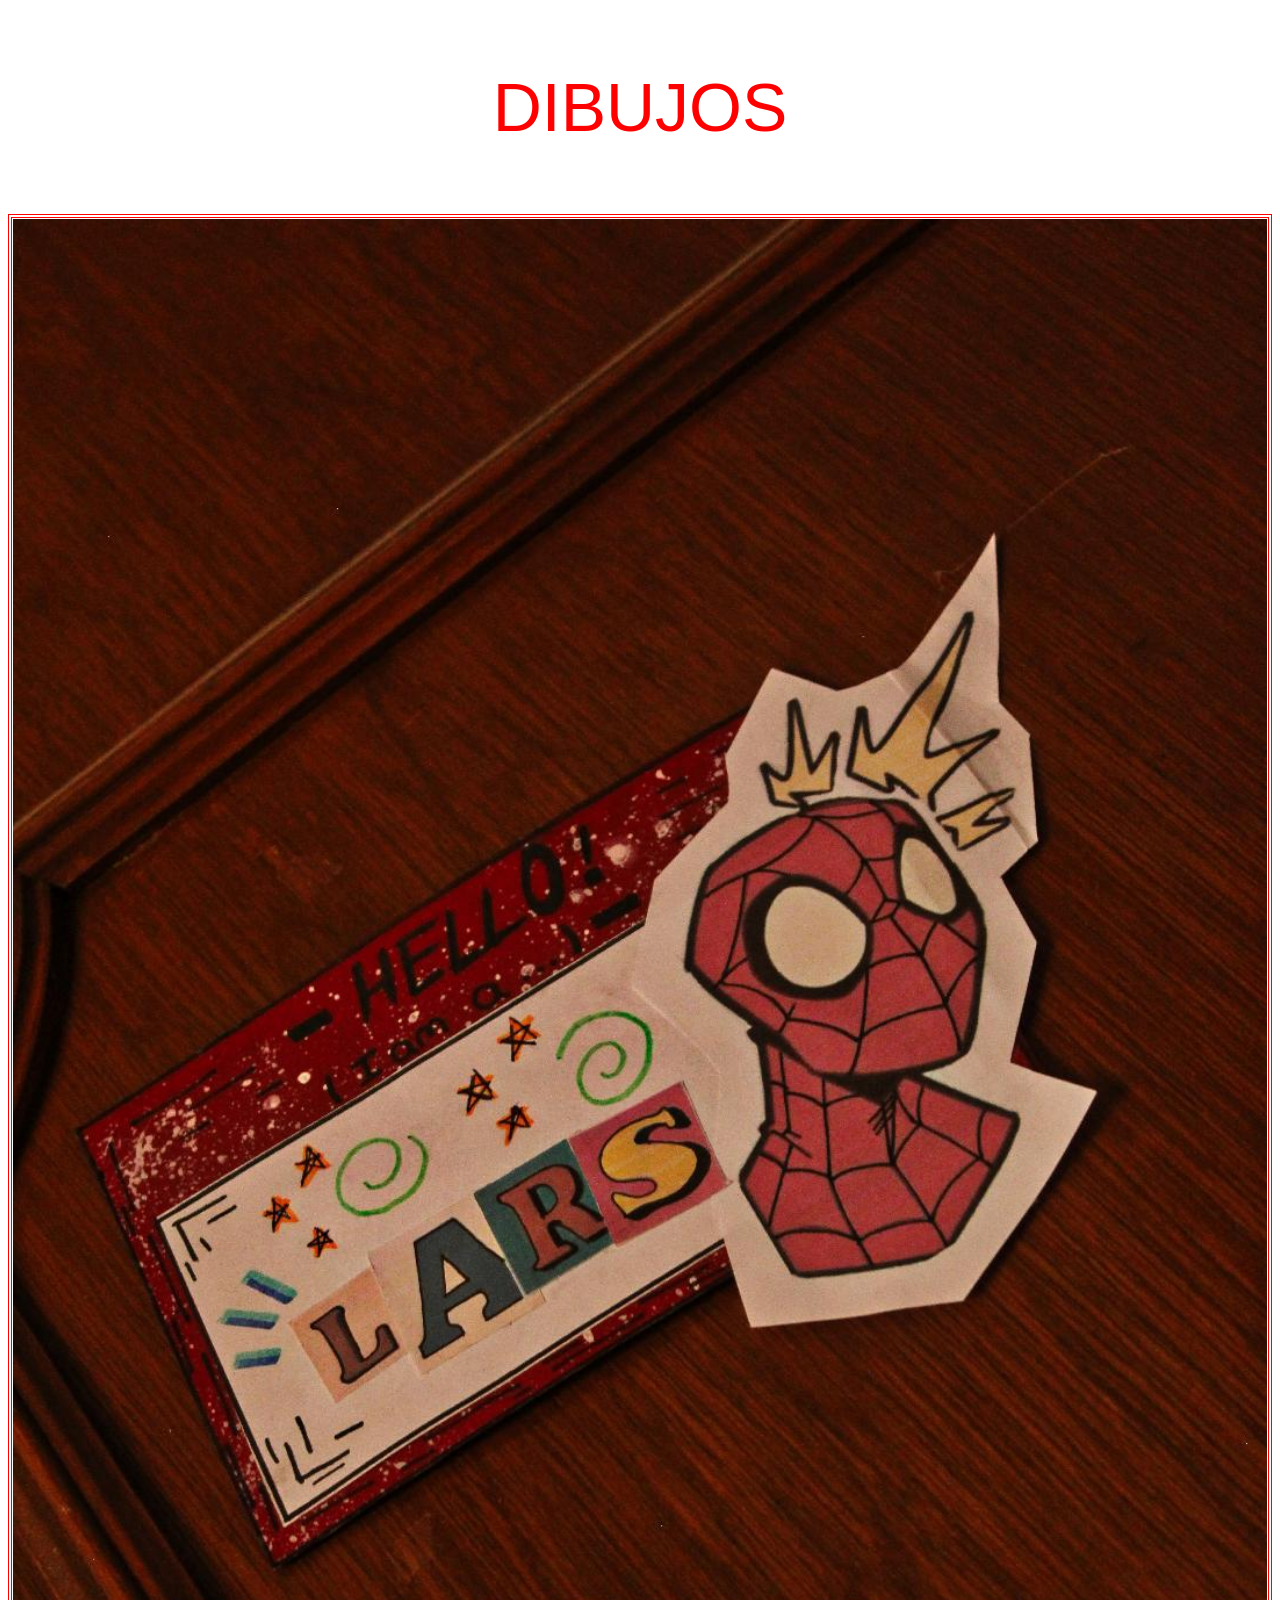
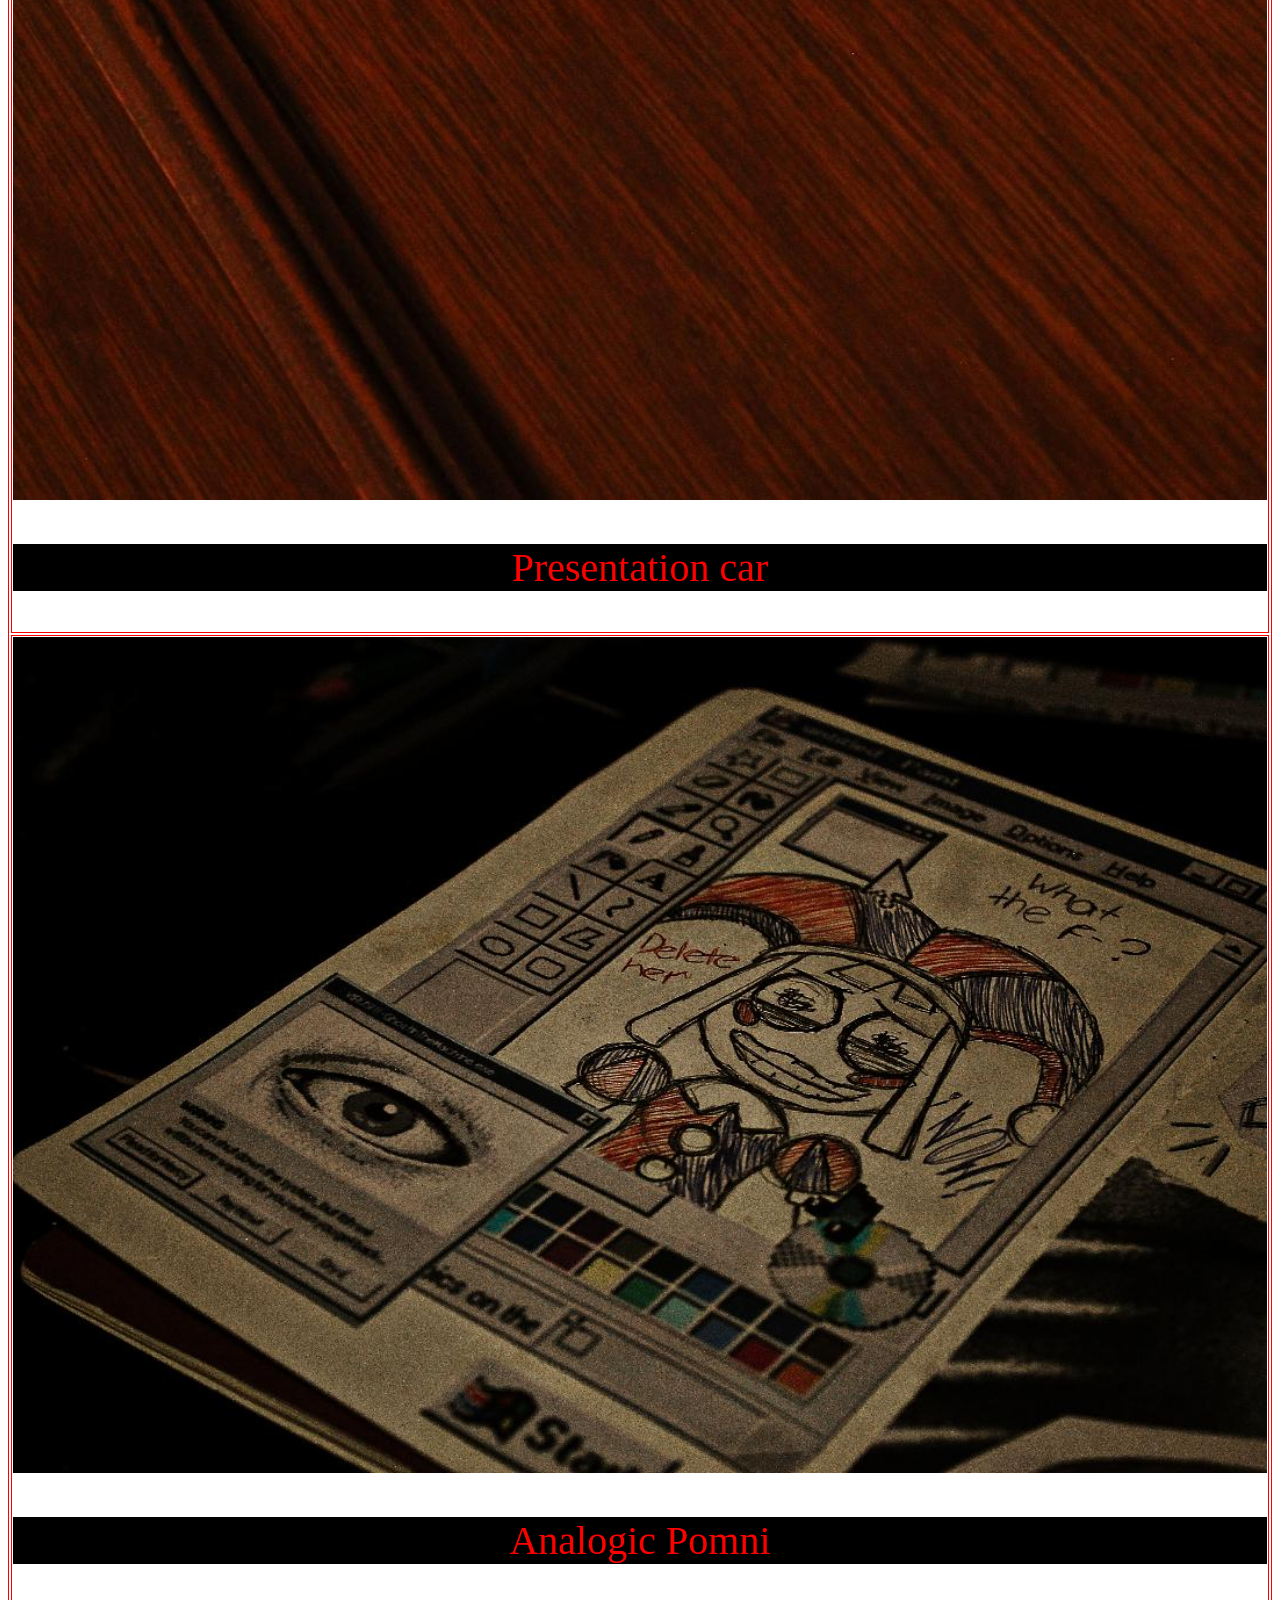
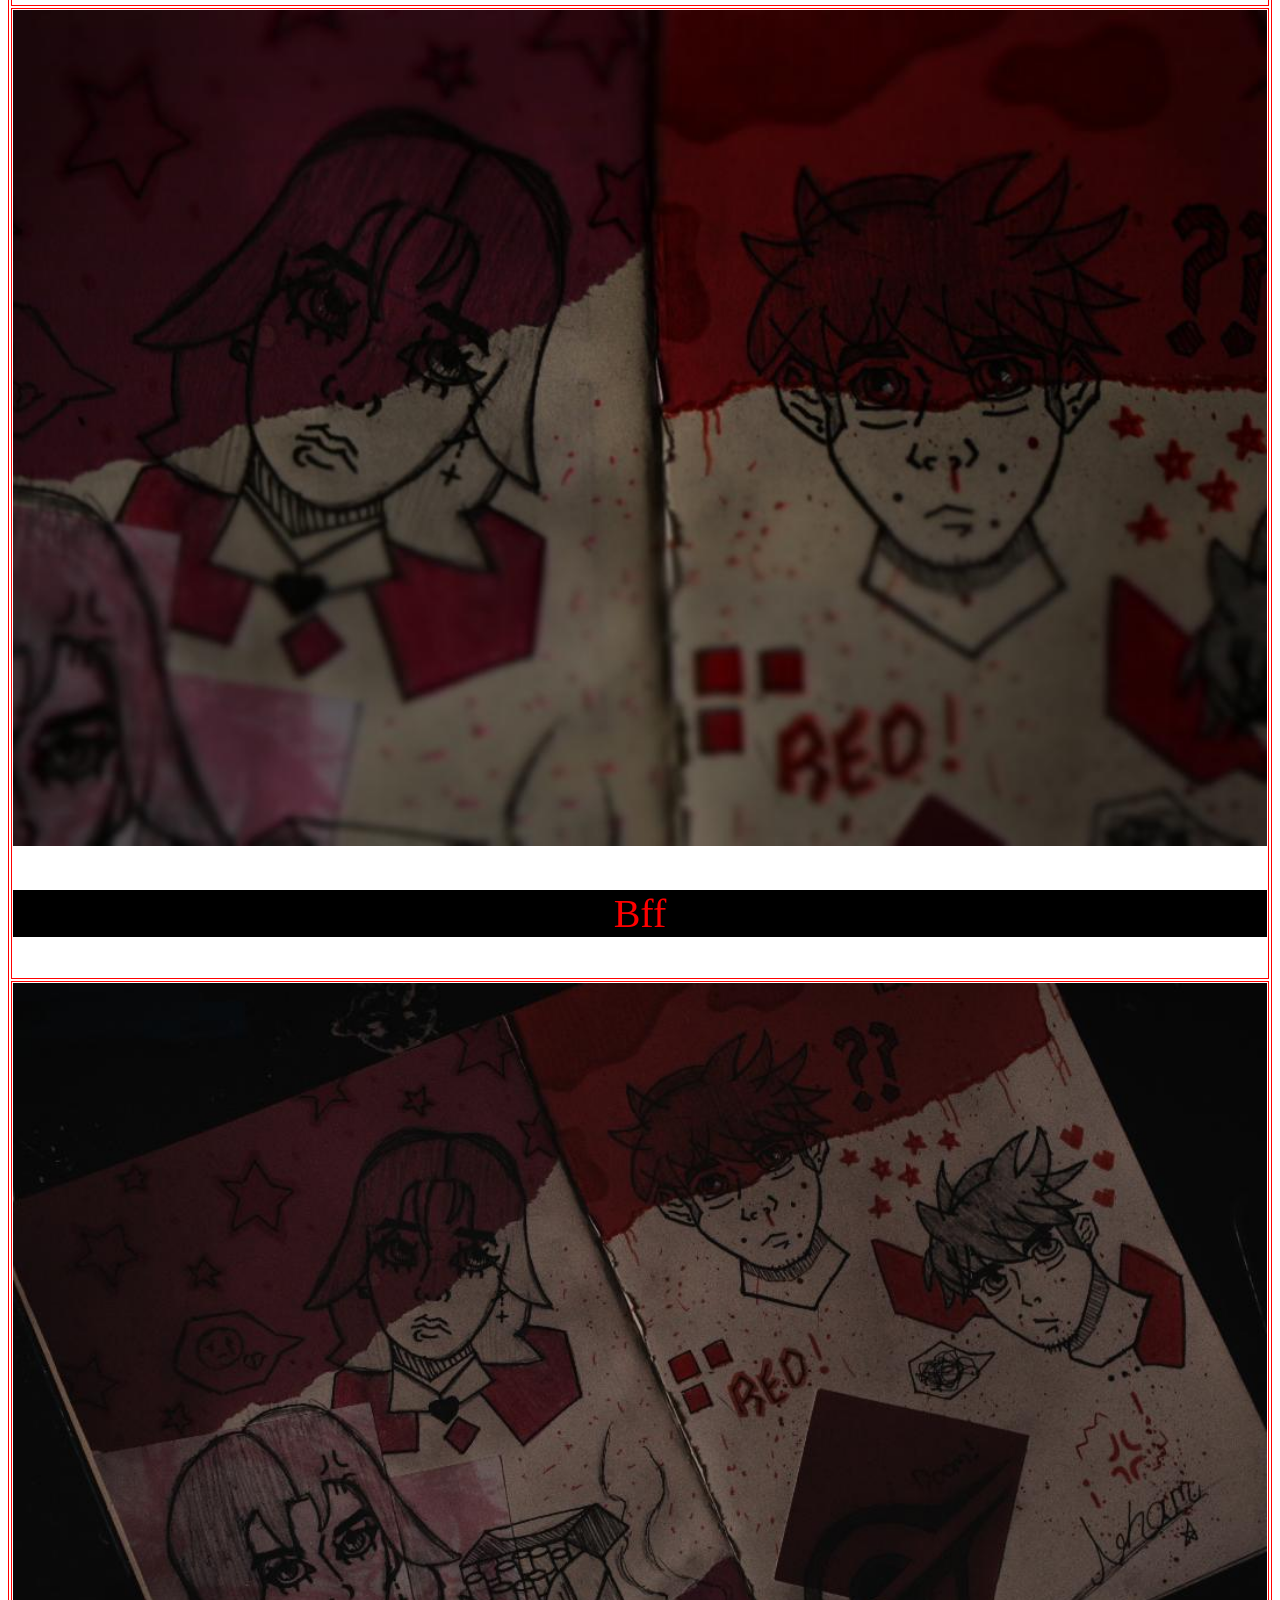
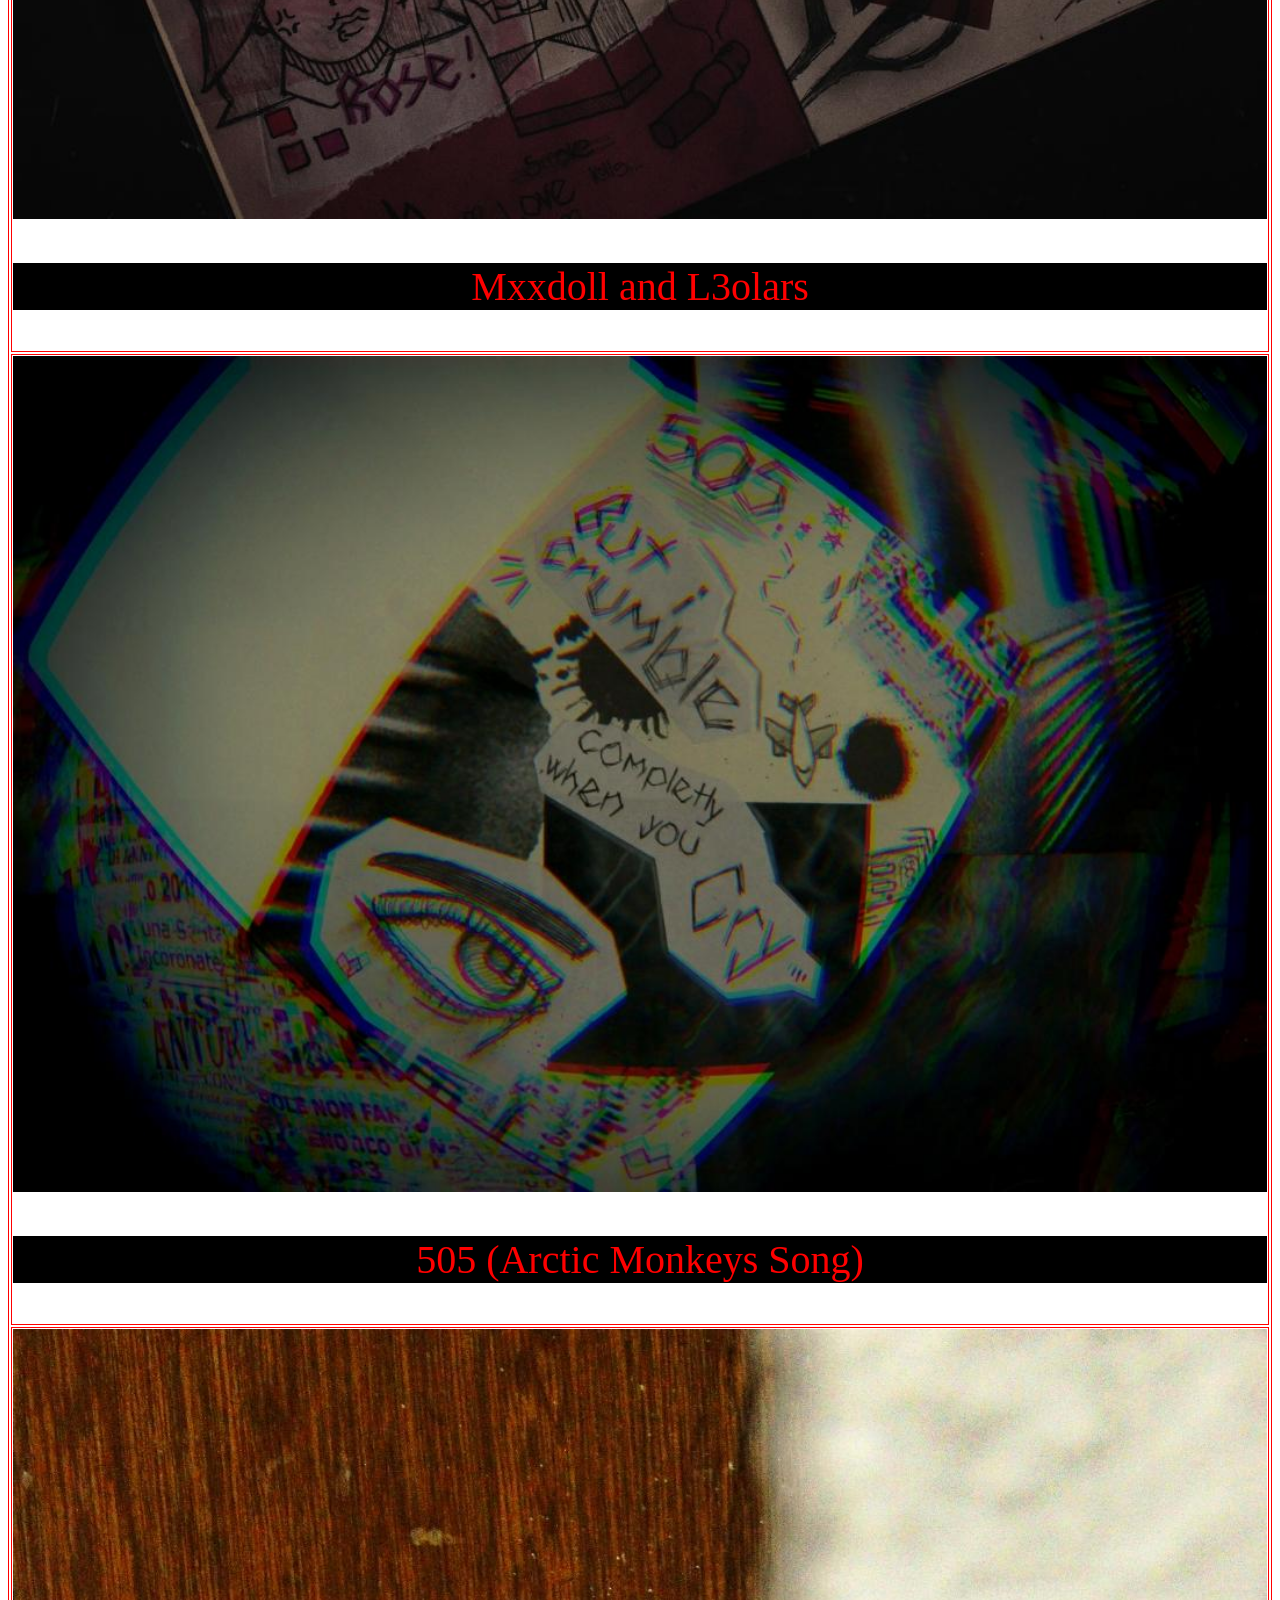
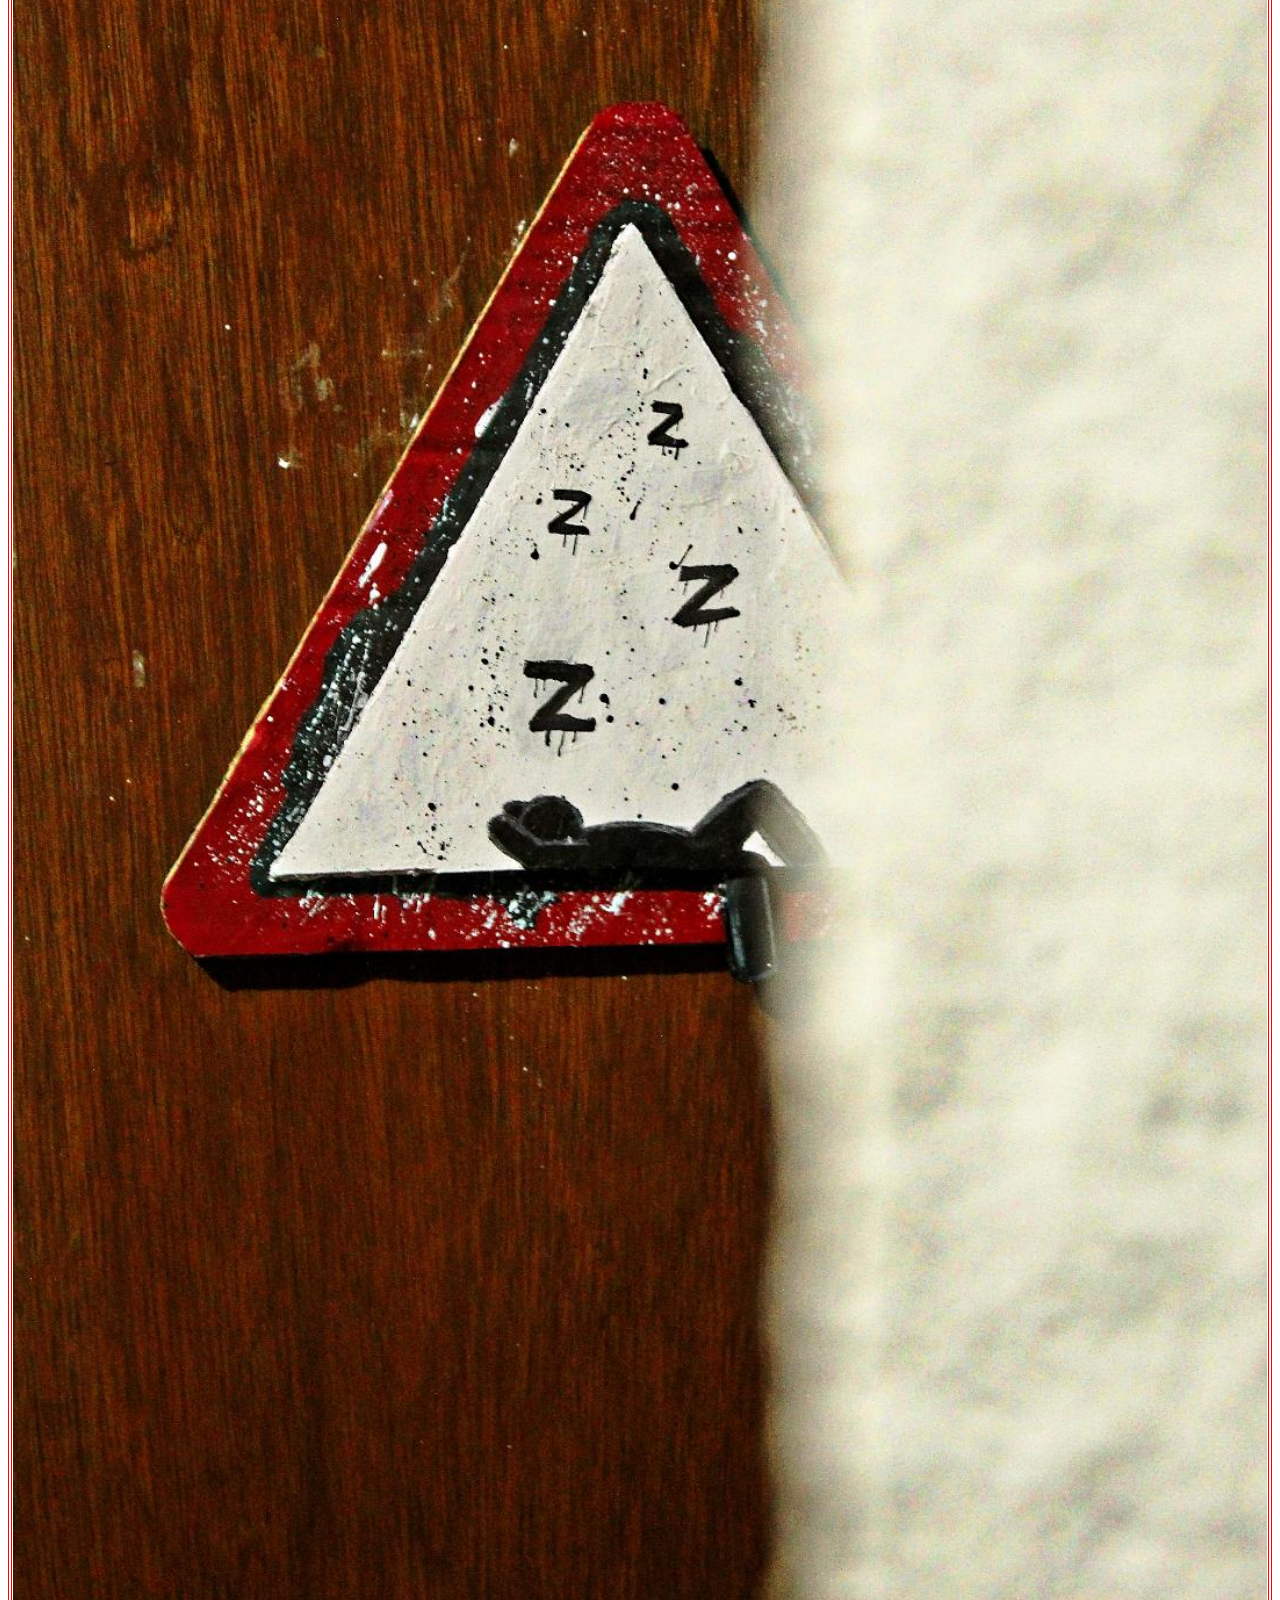
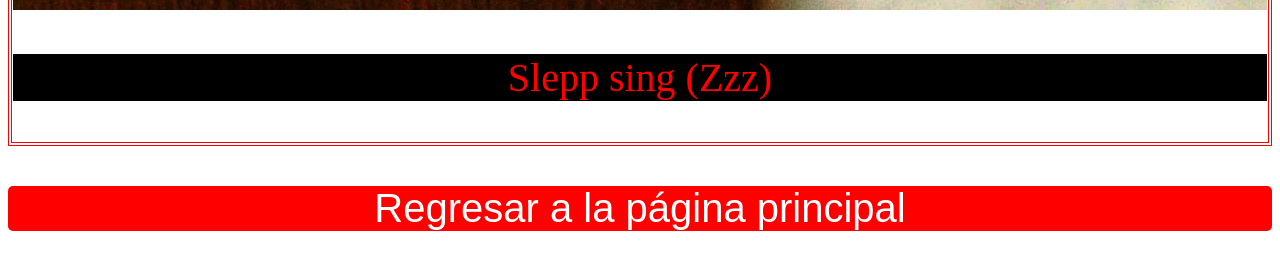
<file: dibujos.html>
<!DOCTYPE html>
<html lang="es">
    <head>
        <meta name="viewport" content="width=device-width, initial-scale=1.0">
        <title>ARTE DE L3olars </title>
        <link rel="stylesheet" href="Decoracion.css">
    </head>
    <body>
        <p class="titulo">
            DIBUJOS
        </p>
        <table border="" bordercolor="red" width="100%" height="100%">
            <tr>
                <td>
                    <center>
                        <img src="705292258_3035941913276513_5561359727877397250_n.jpg" width="100%" height="auto">
                    </center>

                    <p class="texto-dibujos">
                        Presentation car
                    </p>
                </td>
            </tr>
            <tr>
                <td>
                    <center>
                        <img src="728969307_880250751209236_791232557981060506_n.jpg" width="100%" height="auto">
                    </center>
                    <p class="texto-dibujos">
                        Analogic Pomni
                    </p>
                </td>
            </tr>
            <tr>
                <td>
                    <center>
                        <img src="729991156_999193916432189_234877967614004382_n.jpg" width="100%" height="auto">
                    </center>
                    <p class="texto-dibujos">
                        Bff
                    </p>
                </td>
            </tr>
            <tr>
                <td>
                    <center>
                        <img src="727028119_1558174882551588_6633703966160739812_n.jpg" width="100%" height="auto">
                    </center>
                    <p class="texto-dibujos">
                        Mxxdoll and L3olars
                    </p>
                </td>
            </tr>
            <tr>
                <td>
                    <center>
                        <img src="728212753_1414259127390571_16146347262761299_n.jpg" width="100%" height="auto">
                    </center>
                    <p class="texto-dibujos">
                        505 (Arctic Monkeys Song)
                    </p>
                </td>
            </tr>
             <tr>
                <td>
                    <center>
                        <img src="704962254_4147325208745709_5583581974046276846_n.jpg" width="100%" height="auto">
                    </center>
                    <p class="texto-dibujos">
                        Slepp sing (Zzz)
                    </p>
                </td>
            </tr>
        </table>
        <a href="PAGINA DE ARHAM P_1.html" class="texto-hiper" style="text-decoration:none;">
            <p class="texto">
                Regresar a la página principal
            </p>
    </body>
</file>
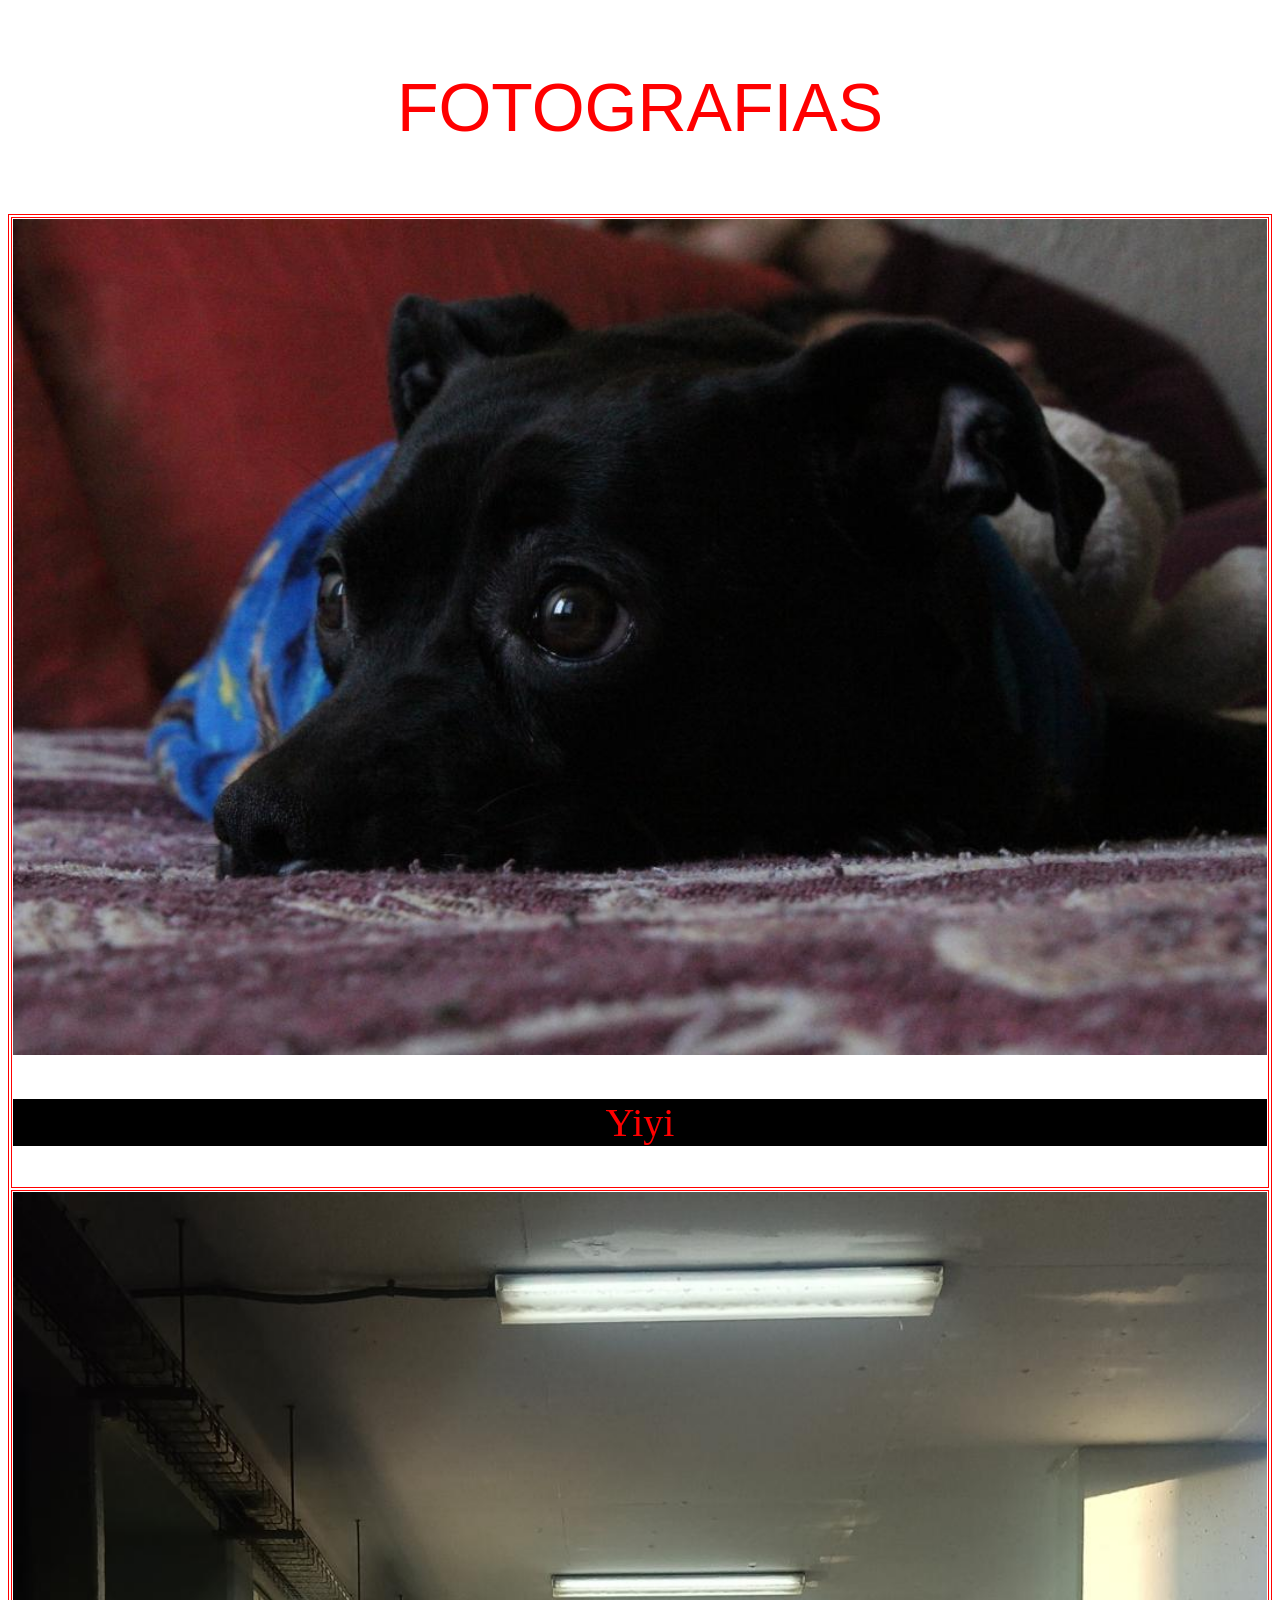
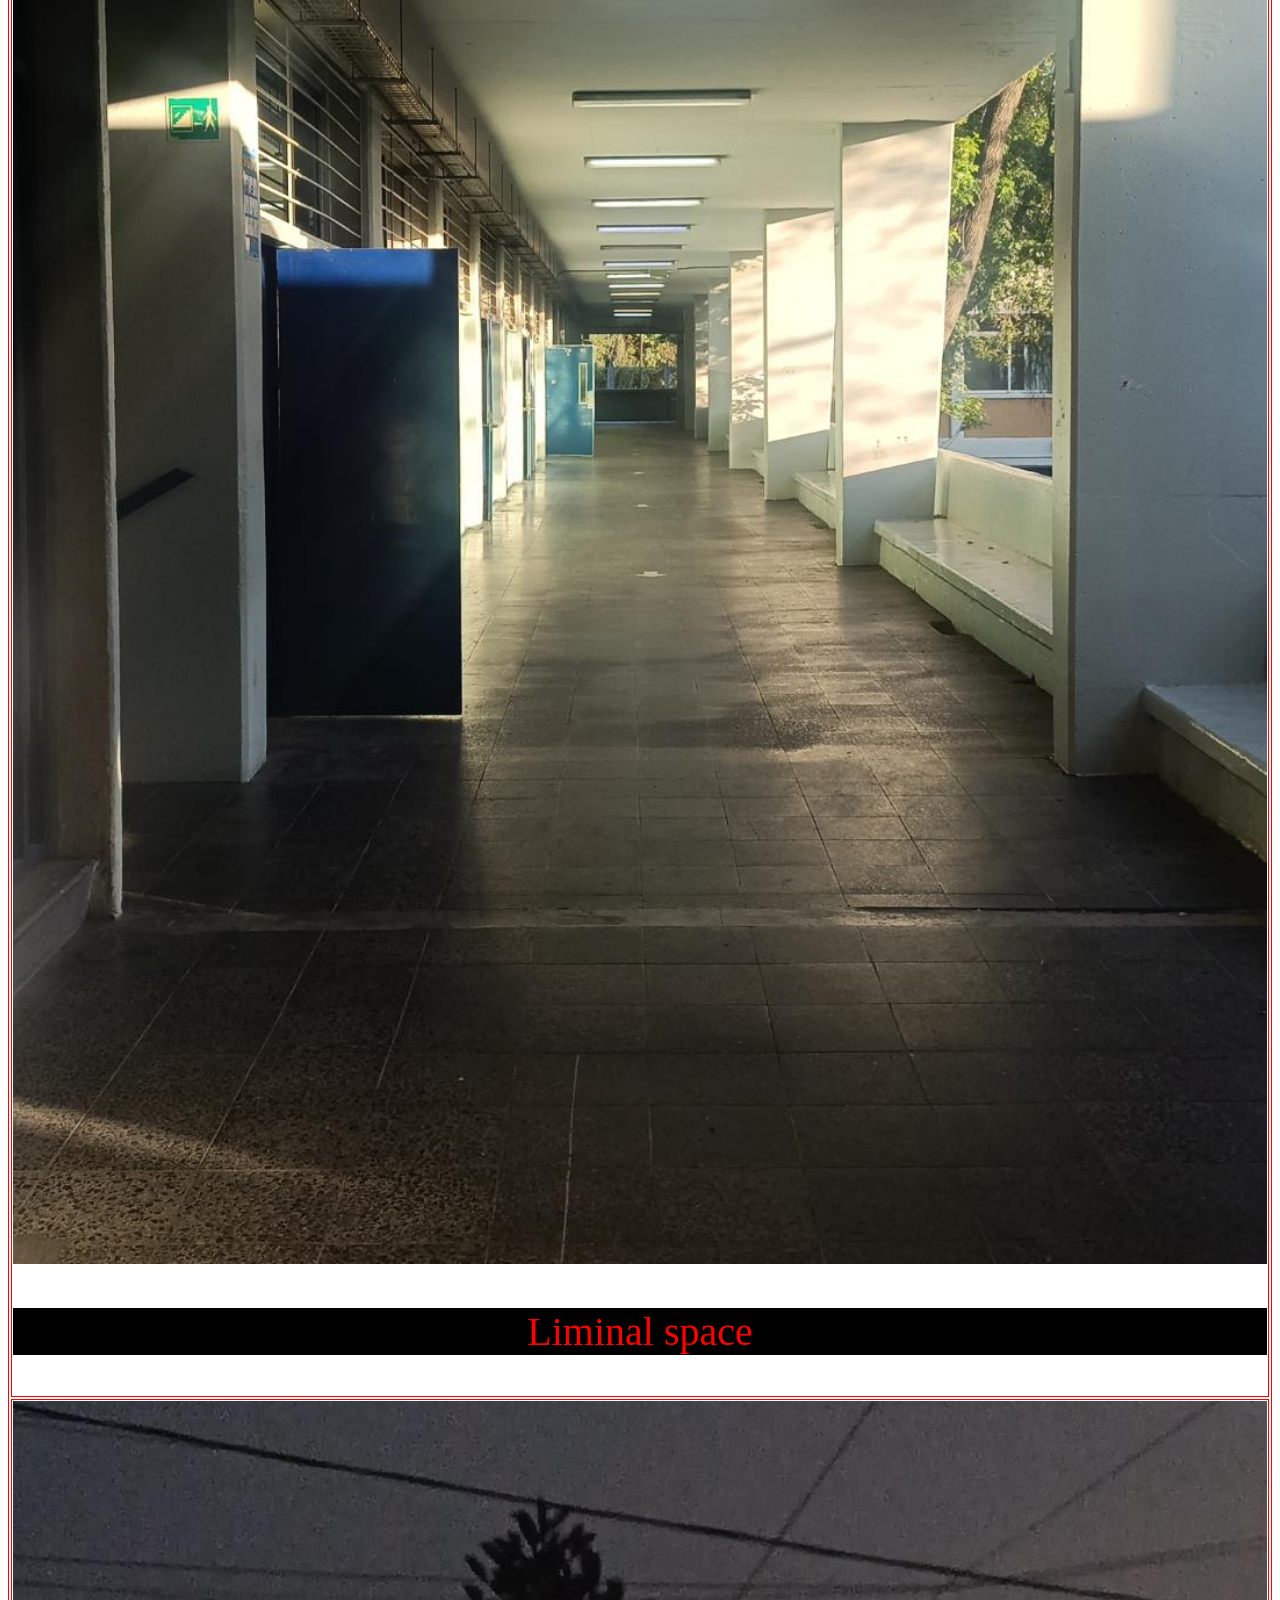
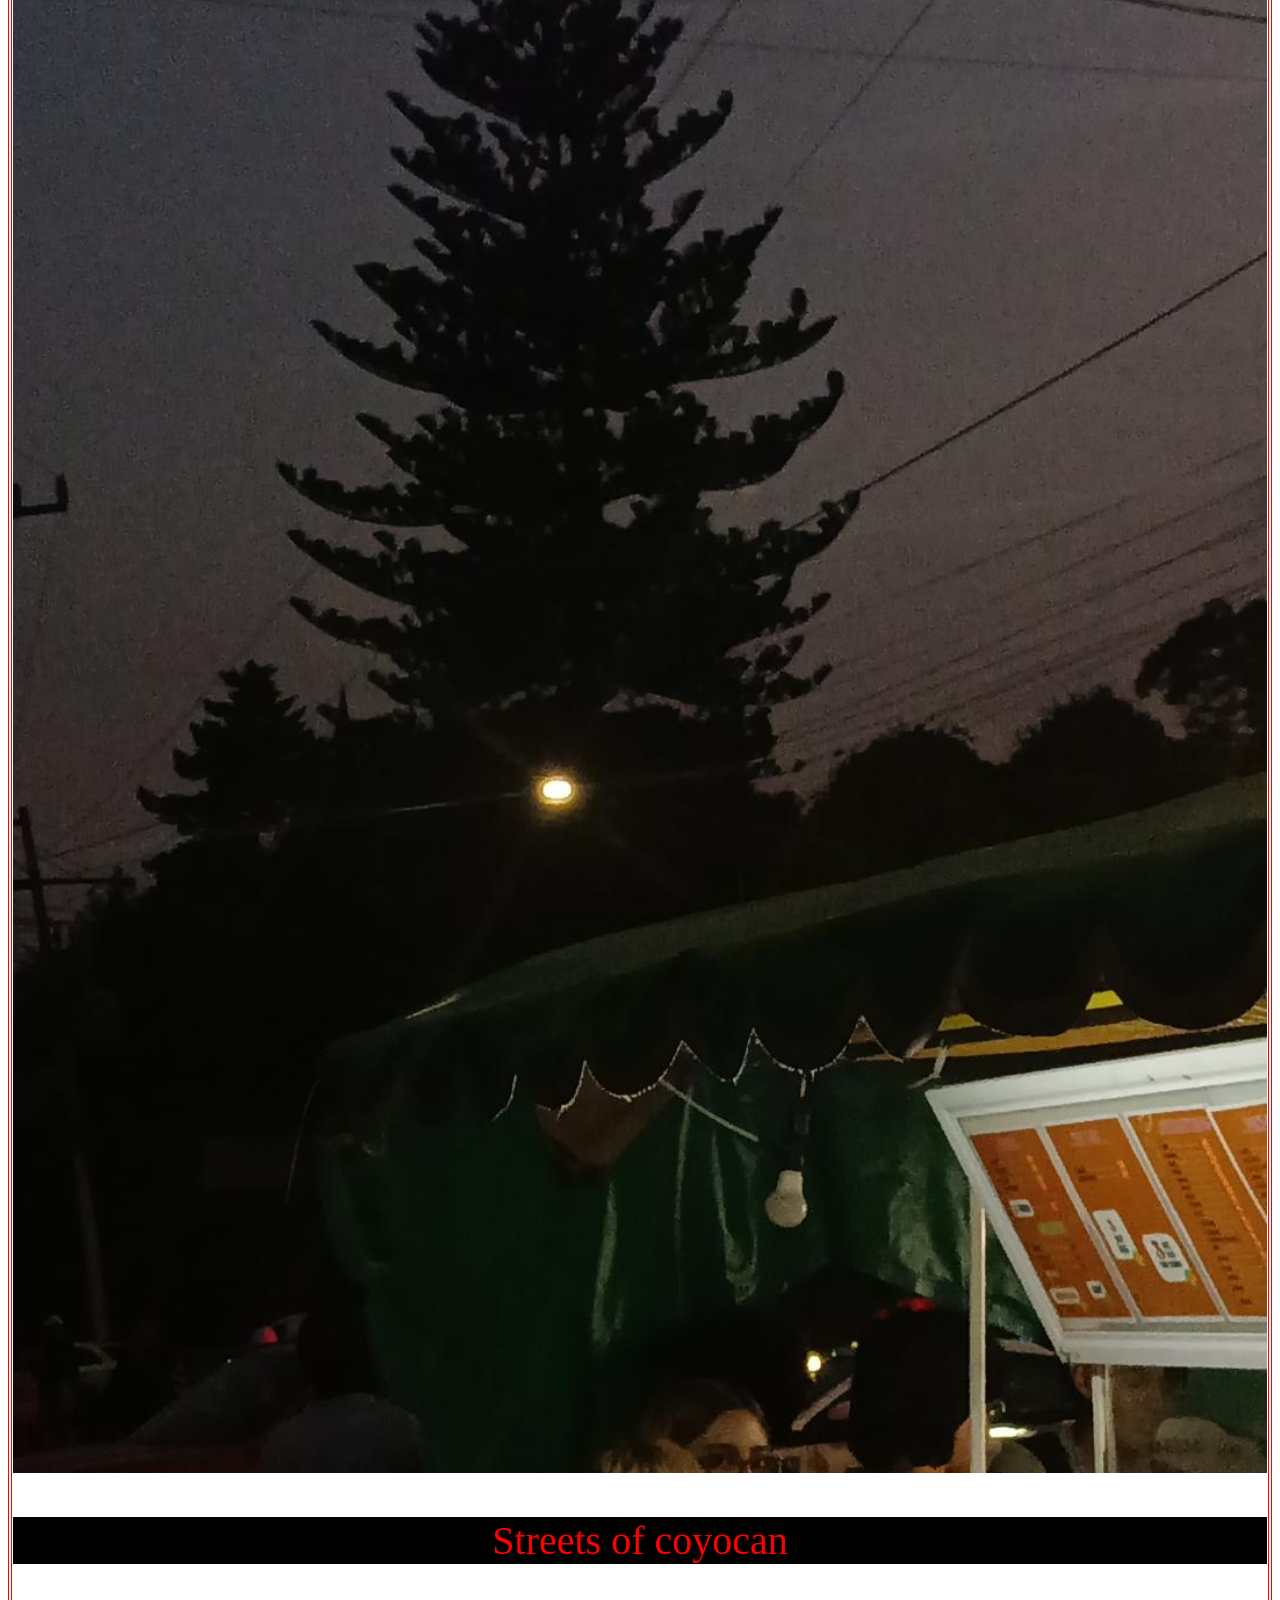
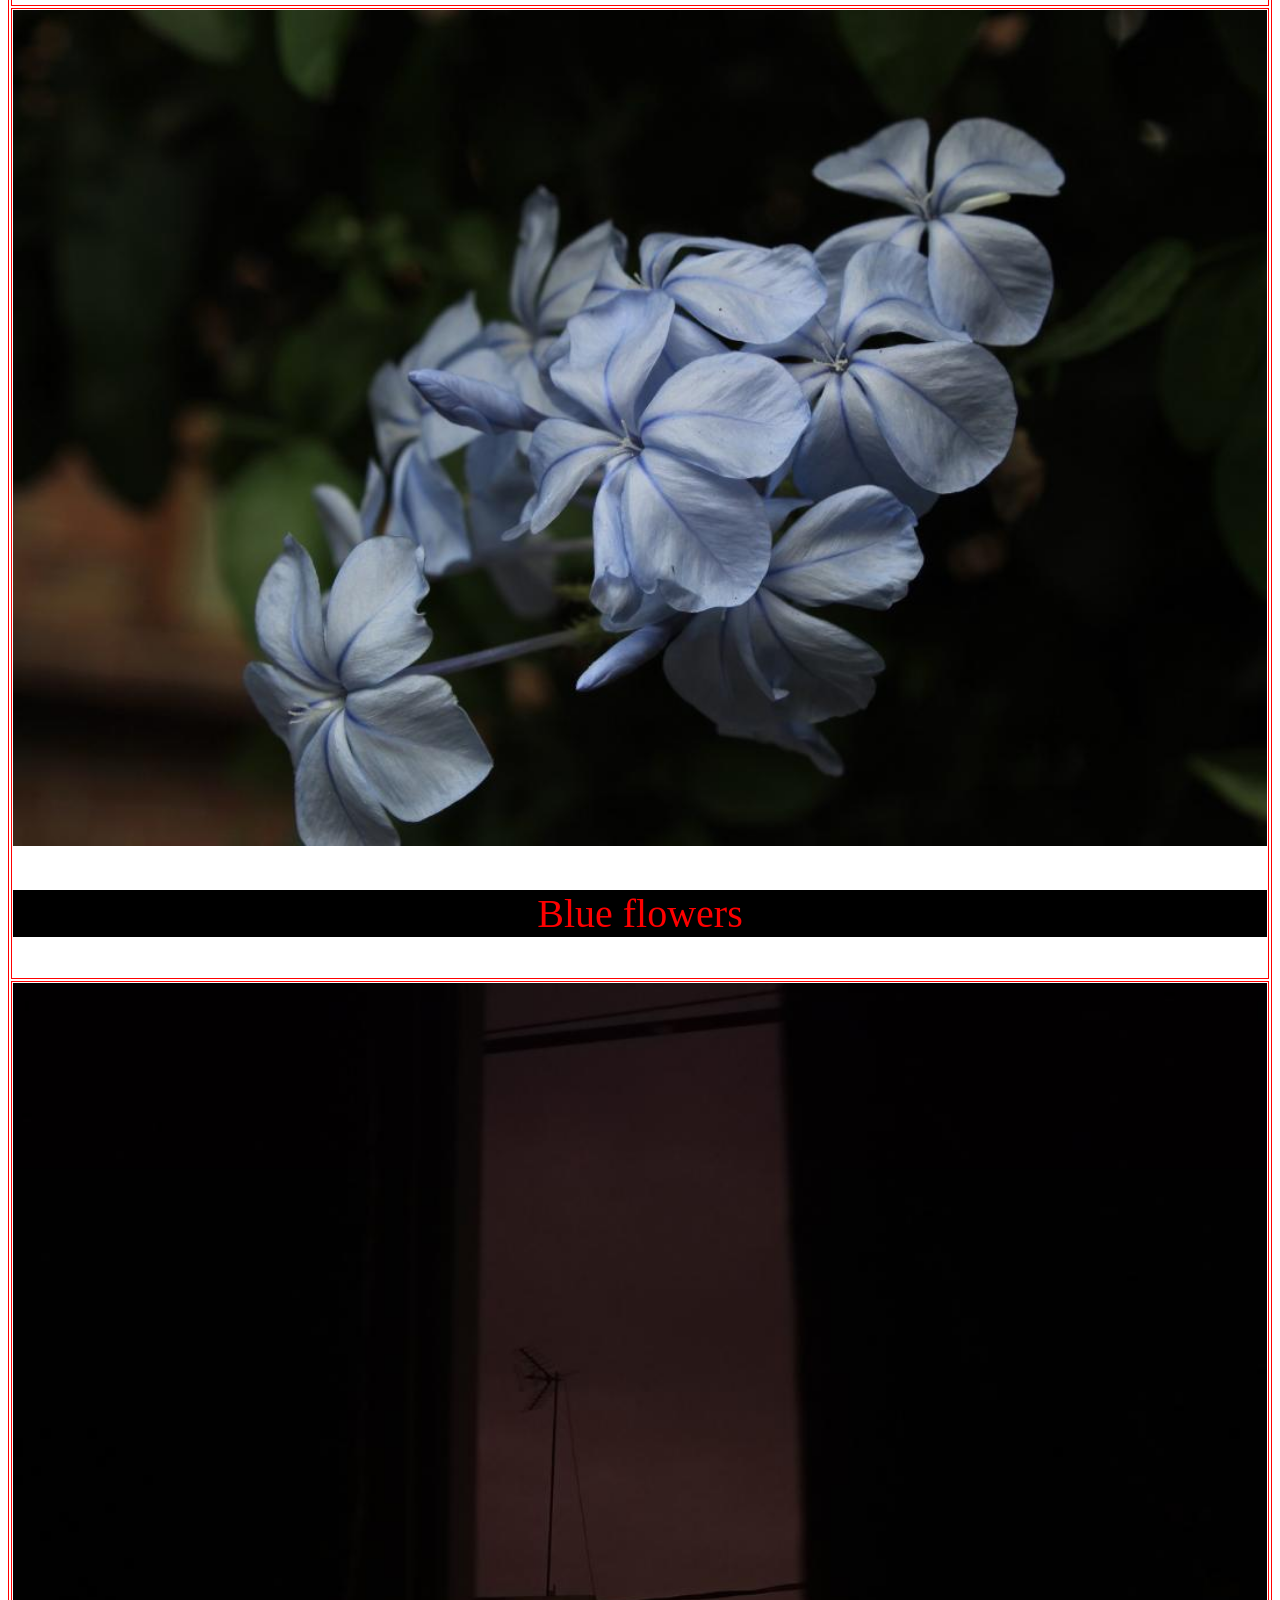
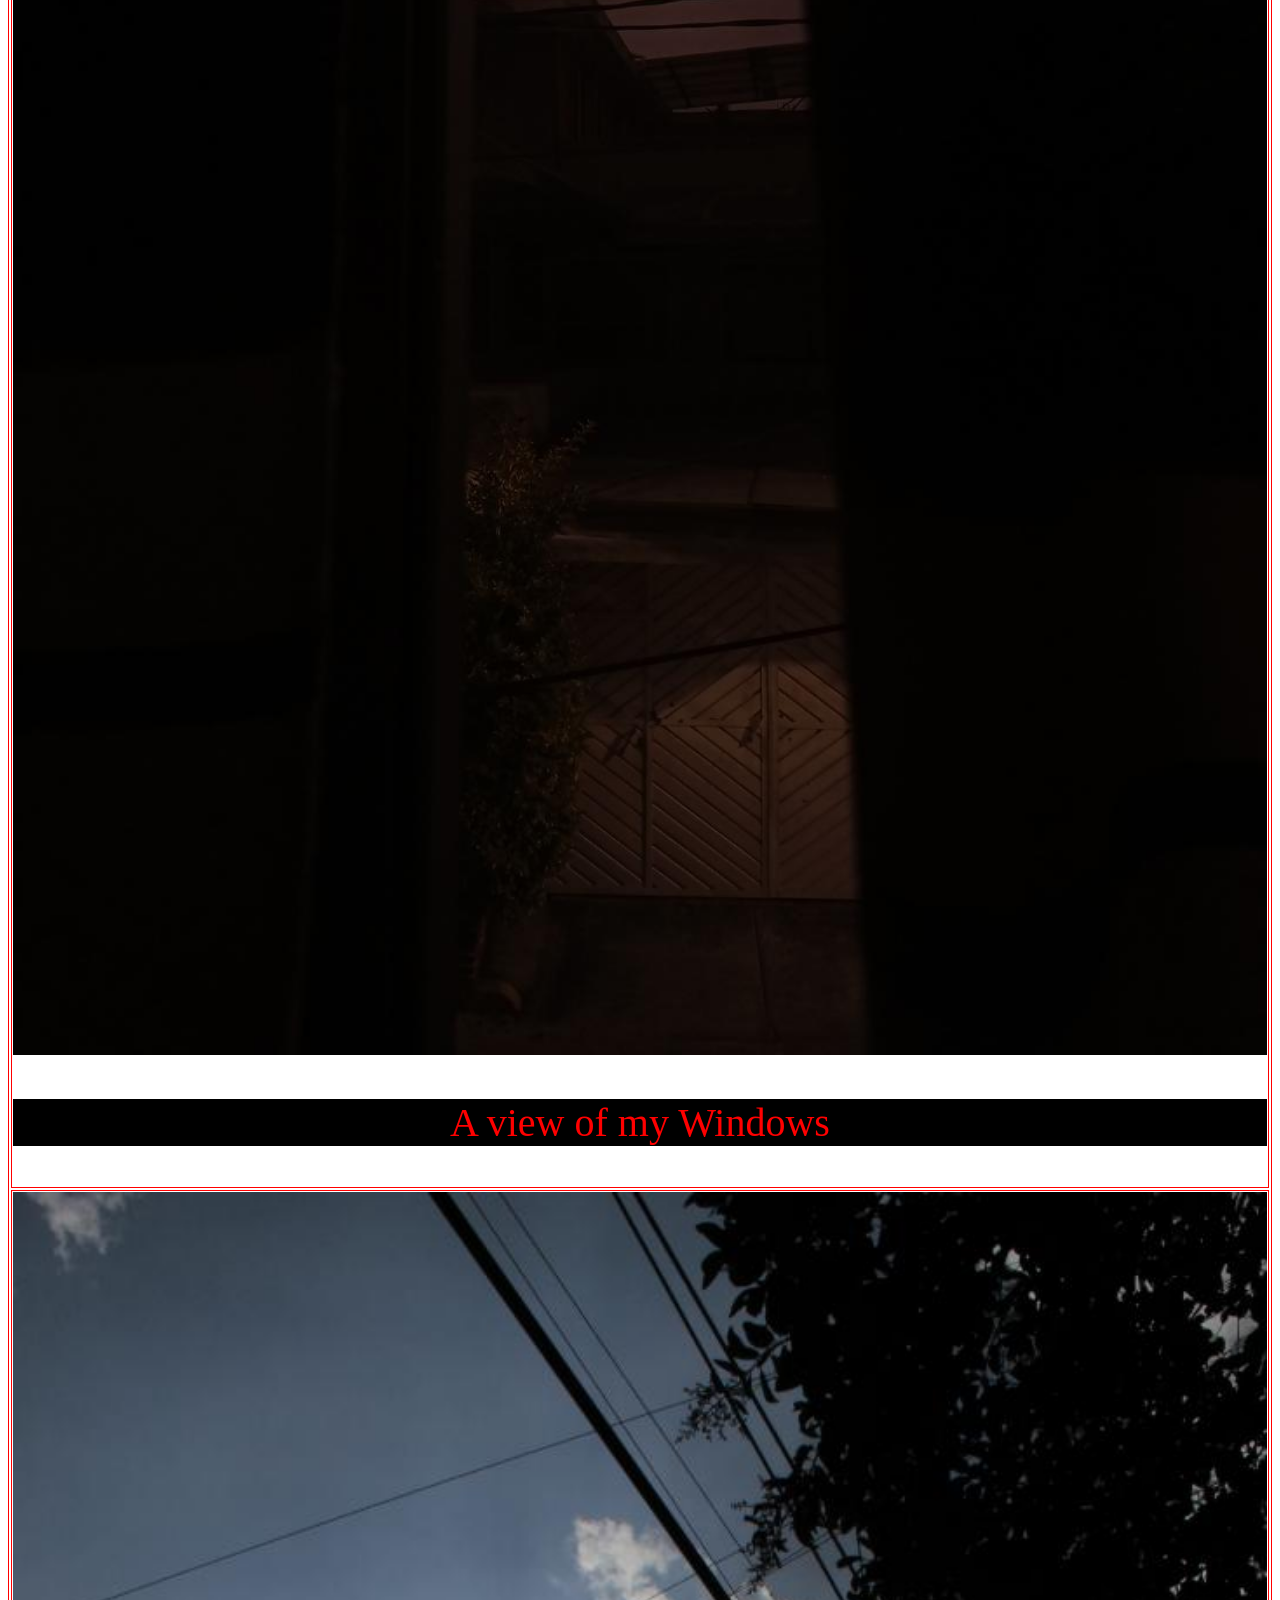
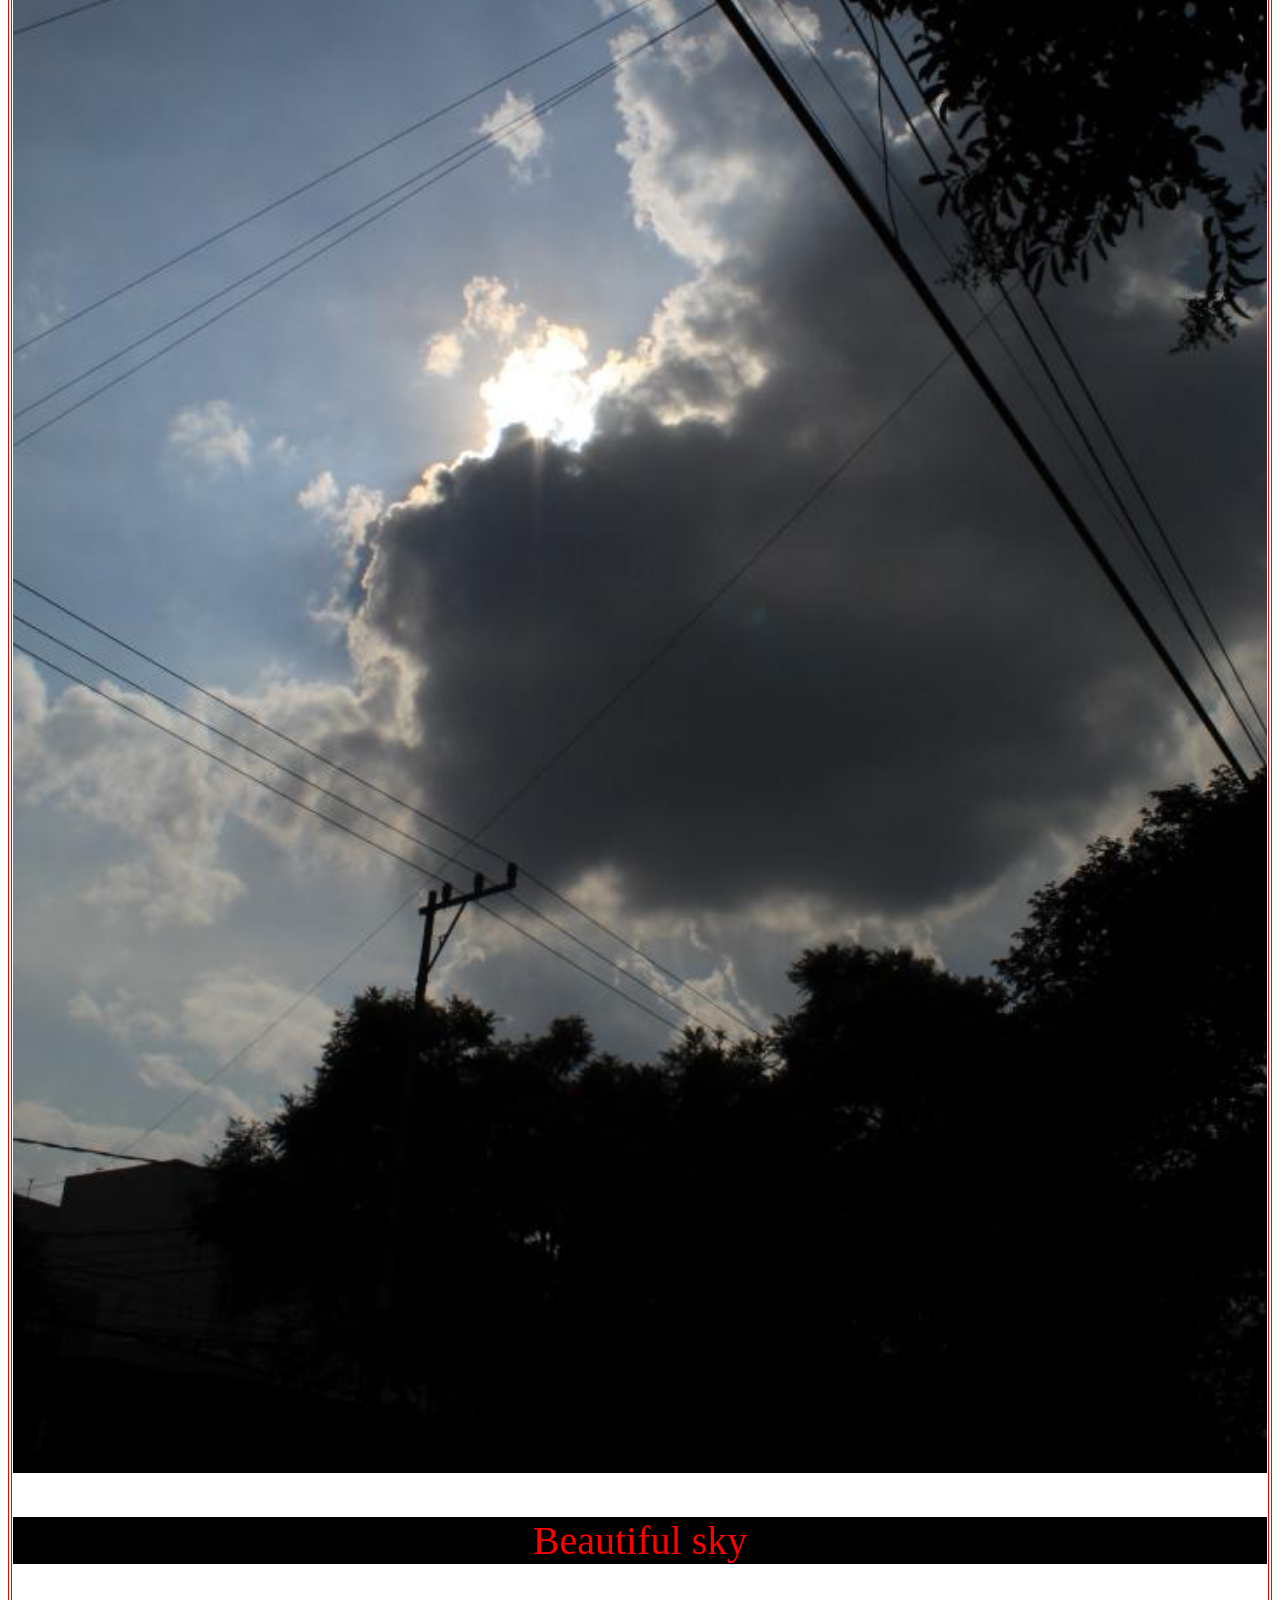
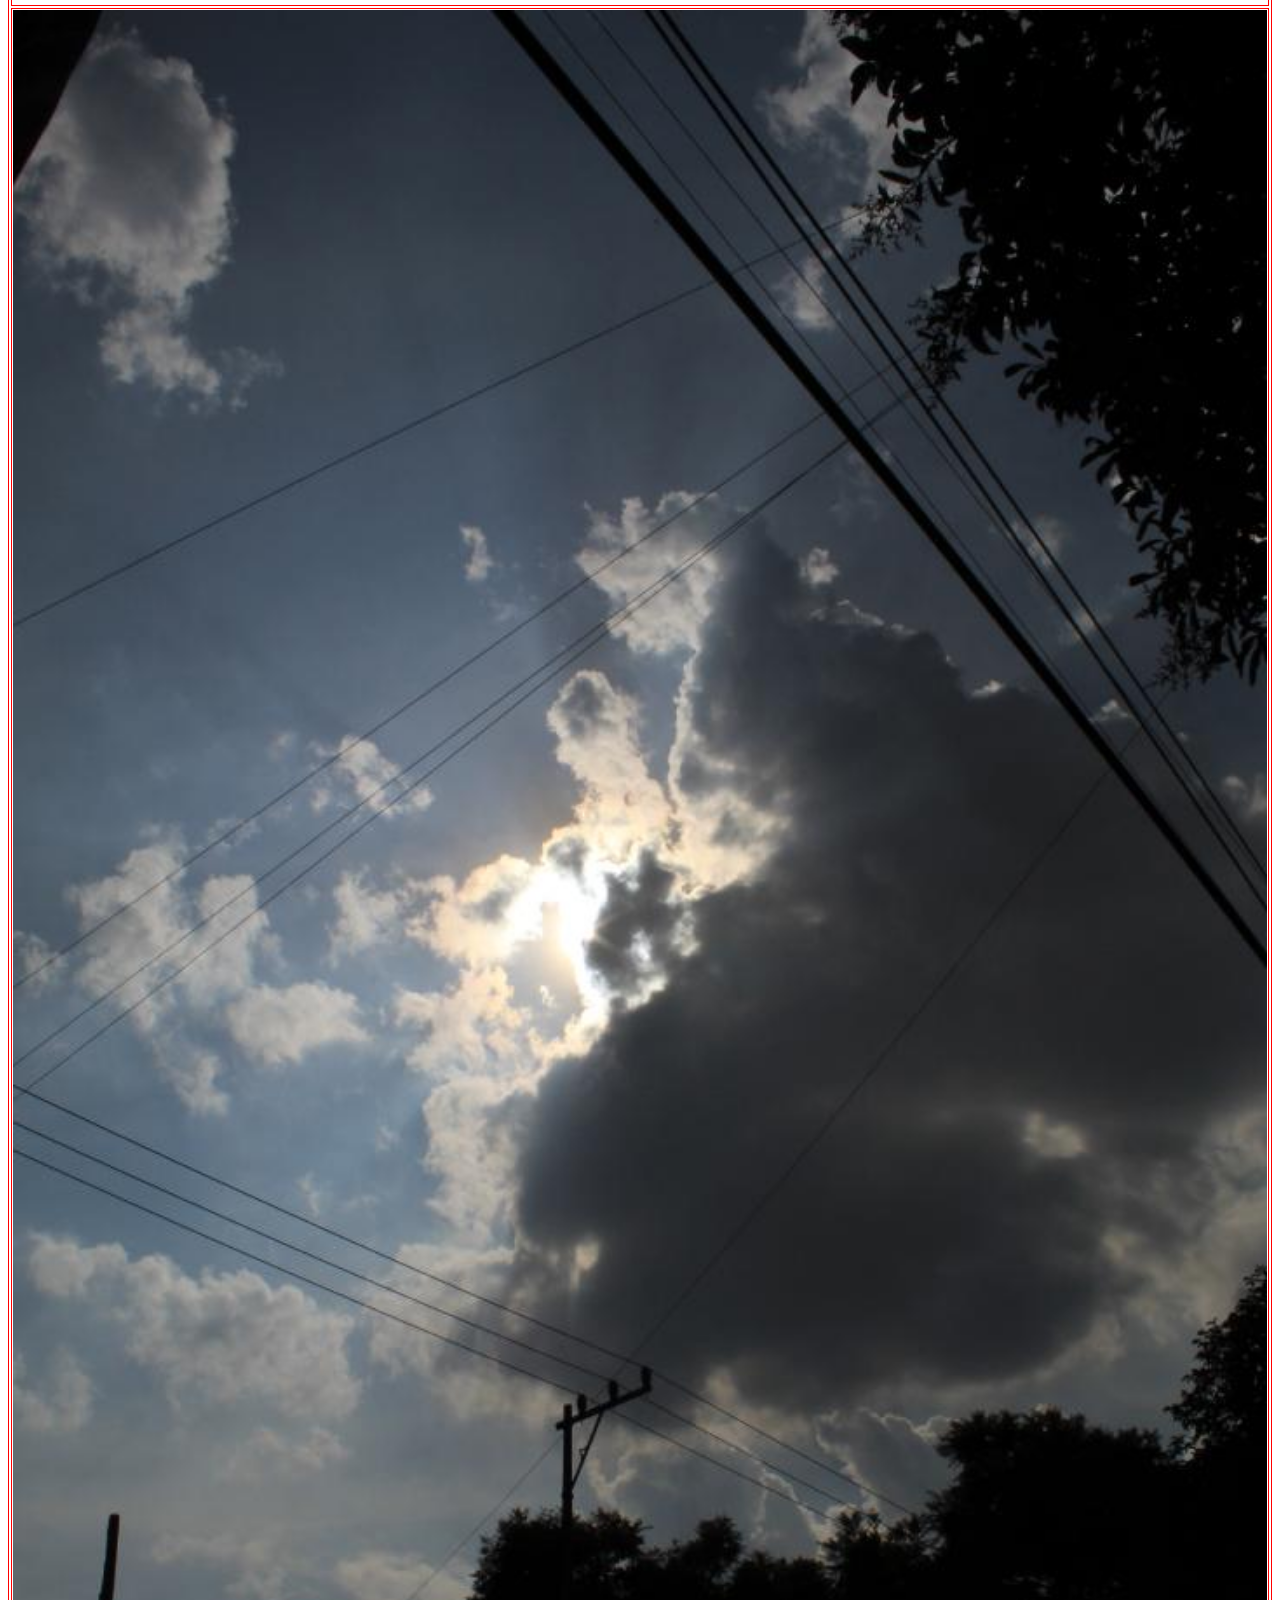
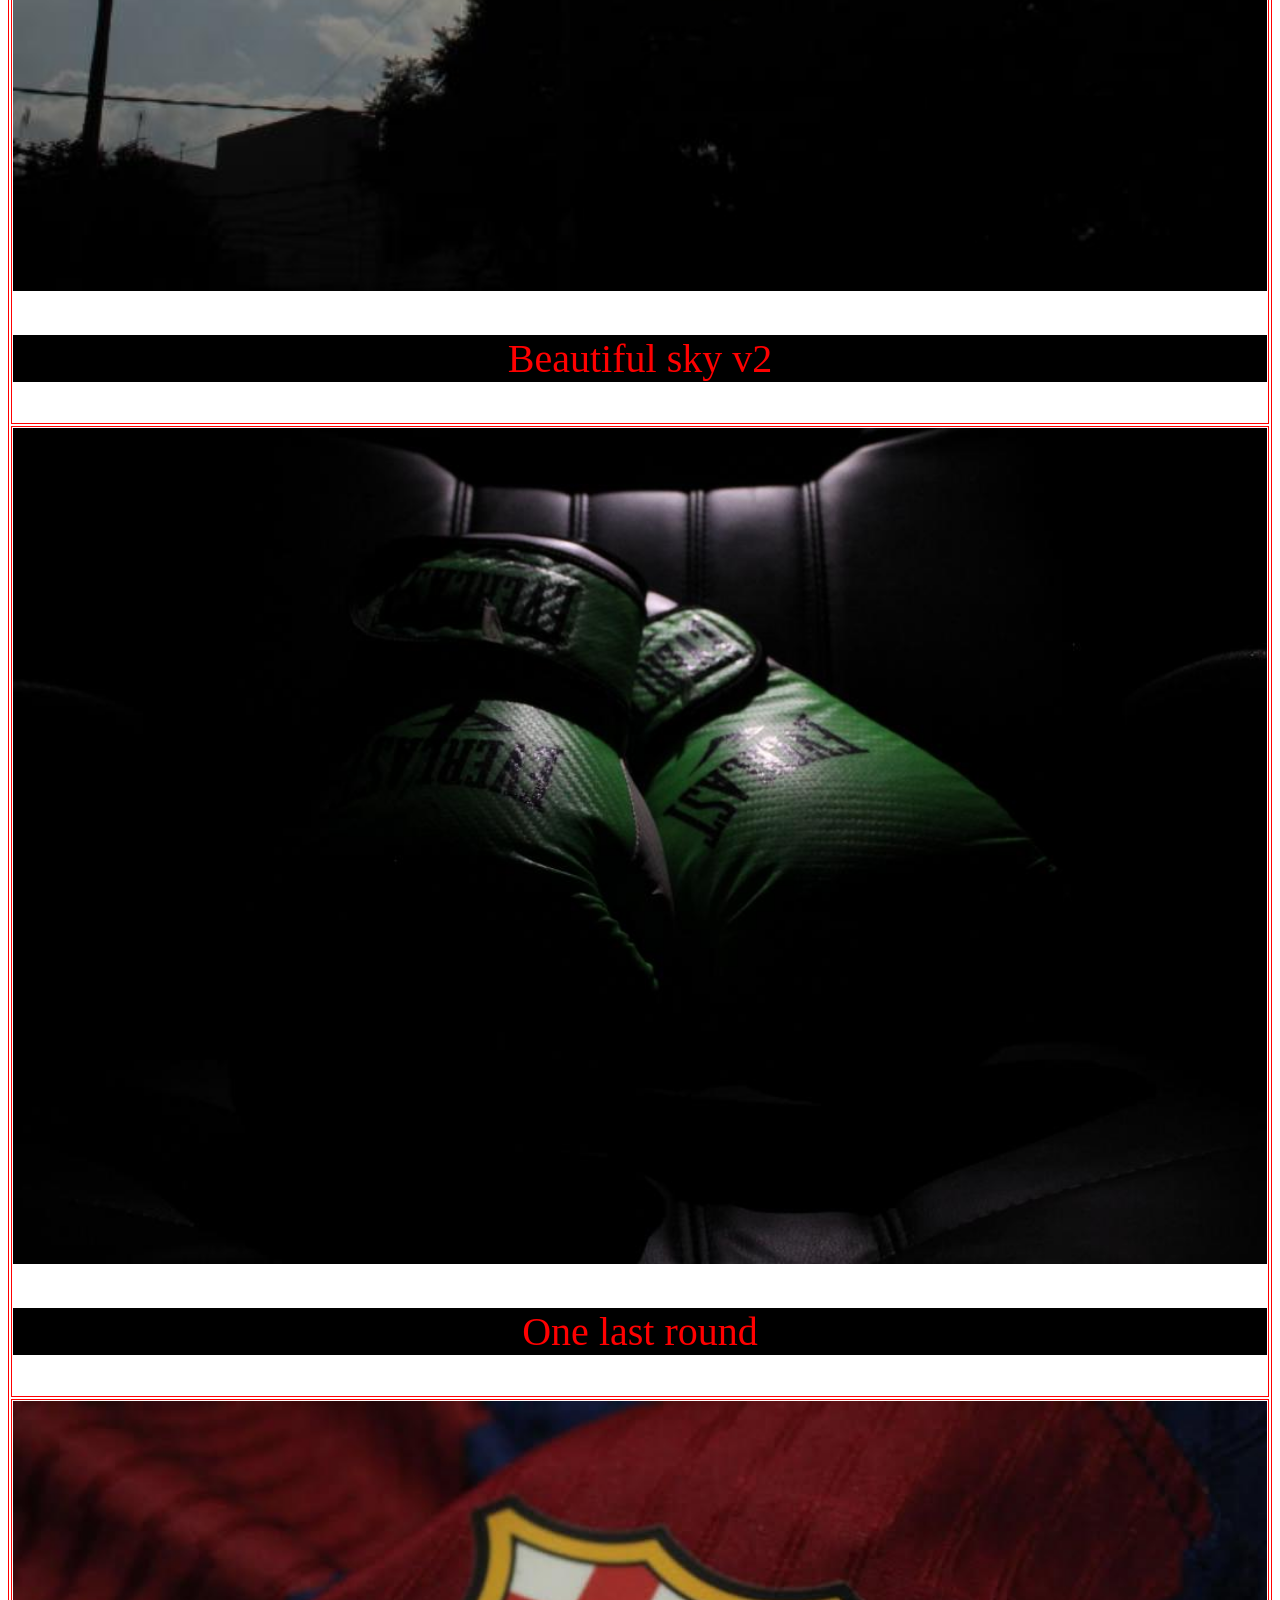
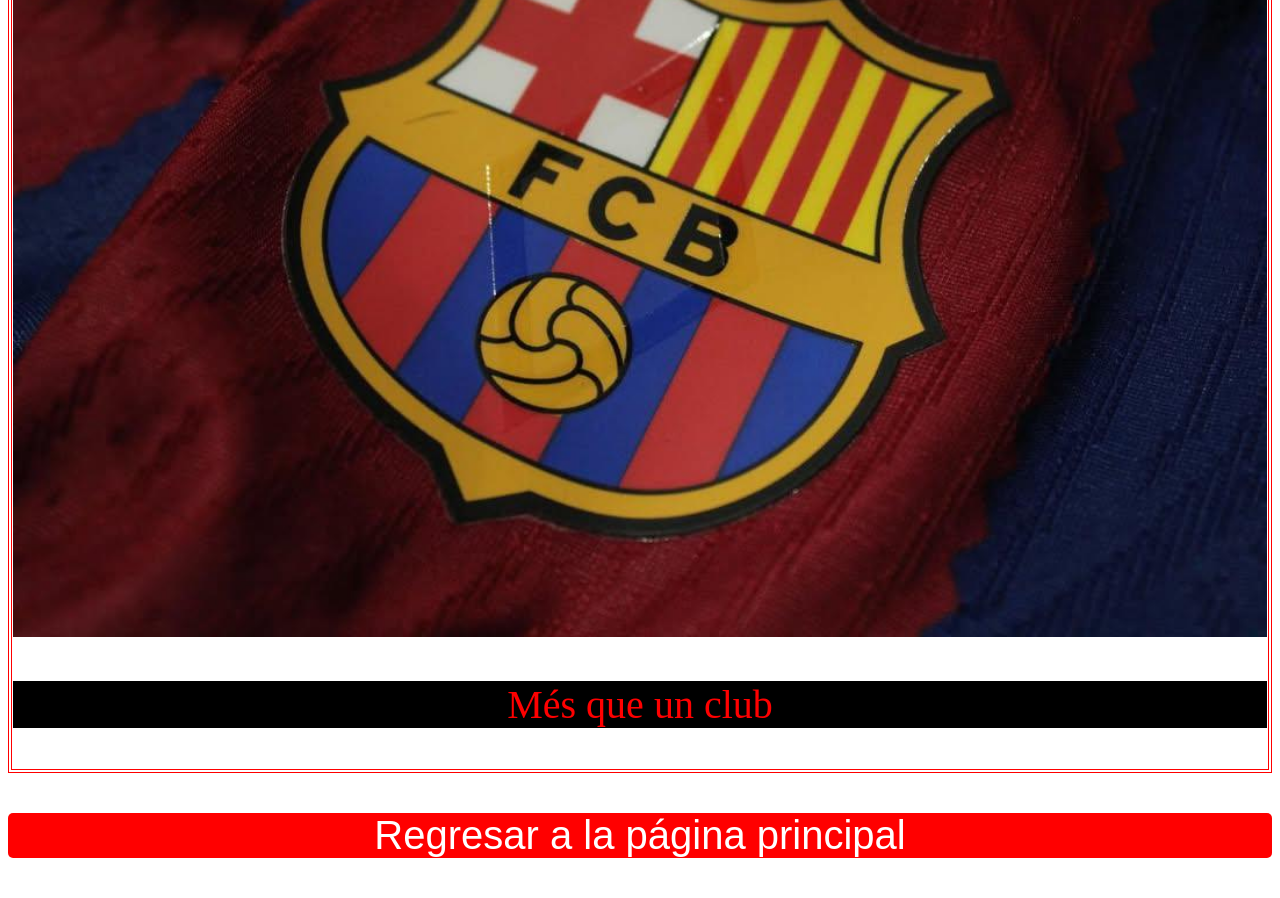
<file: Fotos.html>
<!DOCTYPE html>
<html lang="es">
    <head>
        <meta name="viewport" content="width=device-width, initial-scale=1.0">
        <title>ARTE DE L3olars </title>
        <link rel="stylesheet" href="Decoracion.css">
    </head>
    <body>
        <p class="titulo">
            FOTOGRAFIAS
        </p>
        <table border="" bordercolor="red" width="100%" height="100%">
            <tr>
                <td>
                    <center>
                        <img src="732068210_2112235776356290_6762062665482347003_n.jpg" width="100%" height="auto">
                    </center>
                    <p class="texto-dibujos">
                        Yiyi
                    </p>
                </td>
            </tr>
            <tr>
                <td>
                    <center>
                        <img src="730775733_1982145605771052_2492461107065517426_n.jpg" width="100%" height="auto">
                    </center>
                    <p class="texto-dibujos">
                        Liminal space
                    </p>
                </td>
            </tr>
            <tr>
                <td>
                    <center>
                        <img src="732789228_1002331259206368_7726526407657331140_n.jpg" width="100%" height="auto">
                    </center>
                    <p class="texto-dibujos">
                        Streets of coyocan
                    </p>
                </td>
            </tr>
            <tr>
                <td>
                    <center>
                        <img src="729517651_1632497311149527_6029593188239060808_n.jpg" width="100%" height="auto">
                    </center>
                    <p class="texto-dibujos">
                        Blue flowers
                    </p>
                </td>
            </tr>
            <tr>
                <td>
                    <center>
                        <img src="727465005_1310071994614634_3143866173277674642_n.jpg" width="100%" height="auto">
                    </center>
                    <p class="texto-dibujos">
                        A view of my Windows
                    </p>
                </td>
            </tr>
            <tr>
                <td>
                    <center>
                        <img src="727844320_1668141131111078_745296248368394009_n.jpg" width="100%" height="auto">
                    </center>
                    <p class="texto-dibujos">
                        Beautiful sky
                    </p>
                </td>
            </tr>
            <td>
                    <center>
                        <img src="730040026_1552631533145874_1950274581696344227_n.jpg" width="100%" height="auto">
                    </center>
                    <p class="texto-dibujos">
                        Beautiful sky v2
                    </p>
                </td>
            <tr>
                <td>
                    <center>
                        <img src="729905630_2006751669977159_2362336167516811097_n.jpg" width="100%" height="auto">
                    </center>
                    <p class="texto-dibujos">
                        One last round
                    </p>
                </td>
            </tr>
            <tr>
                <td>
                    <center>
                        <img src="730119737_1363263415904174_4644763061149243297_n.jpg" width="100%" height="auto">
                    </center>
                    <p class="texto-dibujos">
                        Més que un club
                    </p>
                </td>
            </tr>
        </table>
        <a href="PAGINA DE ARHAM P_1.html" class="texto-hiper" style="text-decoration:none;">
            <p class="texto">
                Regresar a la página principal
            </p>
    </body>
</file>
<file: Decoracion.css>
body {

    font-family: Comic Sans MS, sans-serif;
    background-color: #ffffff;
    color: red;
}
p.titulo{
    text-align: center;
    font-size: 68px;
    color: red;
}
.botones{
    width: 100%;
    height: auto;
    background-color:#ffffff;
    color:red;
    margin: 5;
    text-align: center;
    border-radius: 5px;
    font-size: 40px;
}
.botones a{
    color: red;
    text-decoration: none;
    border-radius: 5px;
}
.botones a:hover{
    color: rgb(255, 255, 255);
    background-color: red;
    transform: scale(1.03);
    transition: transform 0.3s;
    border-radius: 5px;
}
.botones :hover{
    color:rgb(255, 255, 255);   
    background-color:red;
    transform:scale(1.03);
    transition: transform 0.3s;
    border-radius: 5px;
}
p.texto{
    color:#ffffff;
    background-color: red;
    border-radius: 5px;
    font-size: 40px;
    text-align: center;
    
}
p.texto:hover{
    color:rgb(0, 0, 0);   
    background-color:rgb(255, 0, 0);
    transform:scale(1.03);
    transition: transform 0.3s;
    border-radius: 5px;
}
p.texto-dibujos{
    color:#ff0000;
    background-color: rgb(0, 0, 0);
    text-align: center;
    font-size: 40px;
    font-family: Comic Sans MS;
}
</file>
